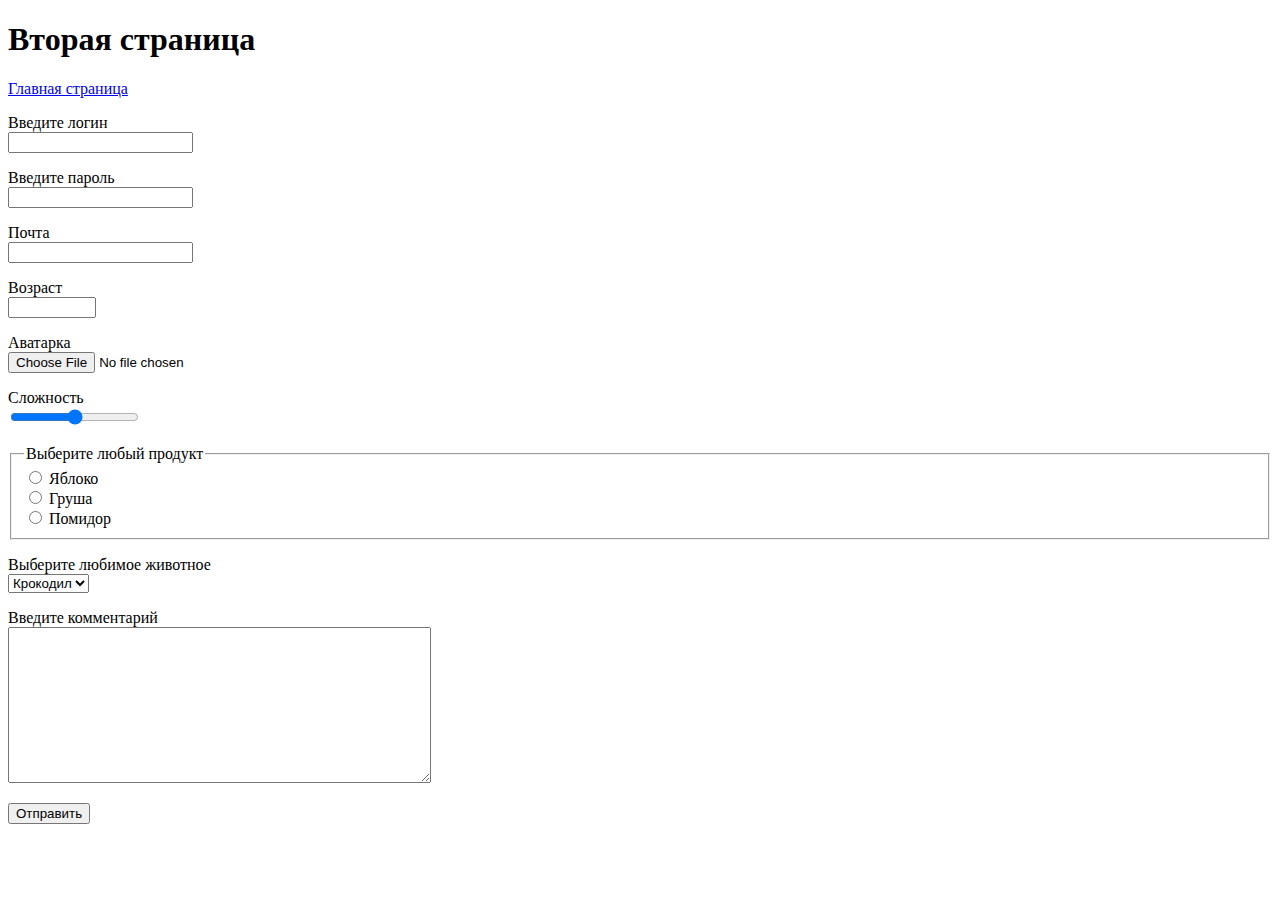
<file: 2.html>
<!DOCTYPE html>
<html>
    <head>
        <title>Мой первый сайт</title>
        <meta charset="utf-8">
    </head>
    <body>
        <h1>Вторая страница</h1>
        <a href="index.html">Главная страница</a>

        <form>
            <p>
                <label for="login">Введите логин</label>
                <br>
                <input type="text" id="login" name="login">
            </p>
            <p>
                <label for="password">Введите пароль</label>
                <br>
                <input type="password" id="password" name="password">
            </p>
            <p>
                <label for="email">Почта</label>
                <br>
                <input type="email" id="email" name="email">
            </p>
            <p>
                <label>Возраст</label>
                <br>
                <input type="number" min="-5" max="5" step="0.001" id="age" name="age">
            </p>
            <p>
                <label for="ava">Аватарка</label>
                <br>
                <input type="file" id="ava" name="ava">
            </p>
            <p>
                <label for="level">Сложность</label>
                <br>
                <input type="range" id="level" name="level">
            </p>
            <p>
                <fieldset>
                    <legend>Выберите любый продукт</legend>

                    <input type="radio" value="яблоко" name="product" id="apple">
                    <label for="apple">Яблоко</label>
                    <br>

                    <input type="radio" value="груша" name="product" id="pear">
                    <label for="pear">Груша</label>
                    <br>

                    <input type="radio" value="помидор" name="product" id="tomato">
                    <label for="tomato">Помидор</label>
                </fieldset>
            </p>

            <p>
                <label for="animal">Выберите любимое животное</label>
                <br>
                <select id="animal" name="animal">
                    <option value="croco">Крокодил</option>
                    <option value="котик">Котик</option>
                    <option value="dog">Собачка</option>
                    <option value="4">Попугай</option>
                </select>
            </p>

            <p>
                <label for="comment">Введите комментарий</label>
                <br>
                <textarea id="comment" name="comment" cols="50" rows="10"></textarea>
            </p>
            
            
            
            
            <button type="submit">Отправить</button>
        </form>
        
    </body>
</html>
</file>
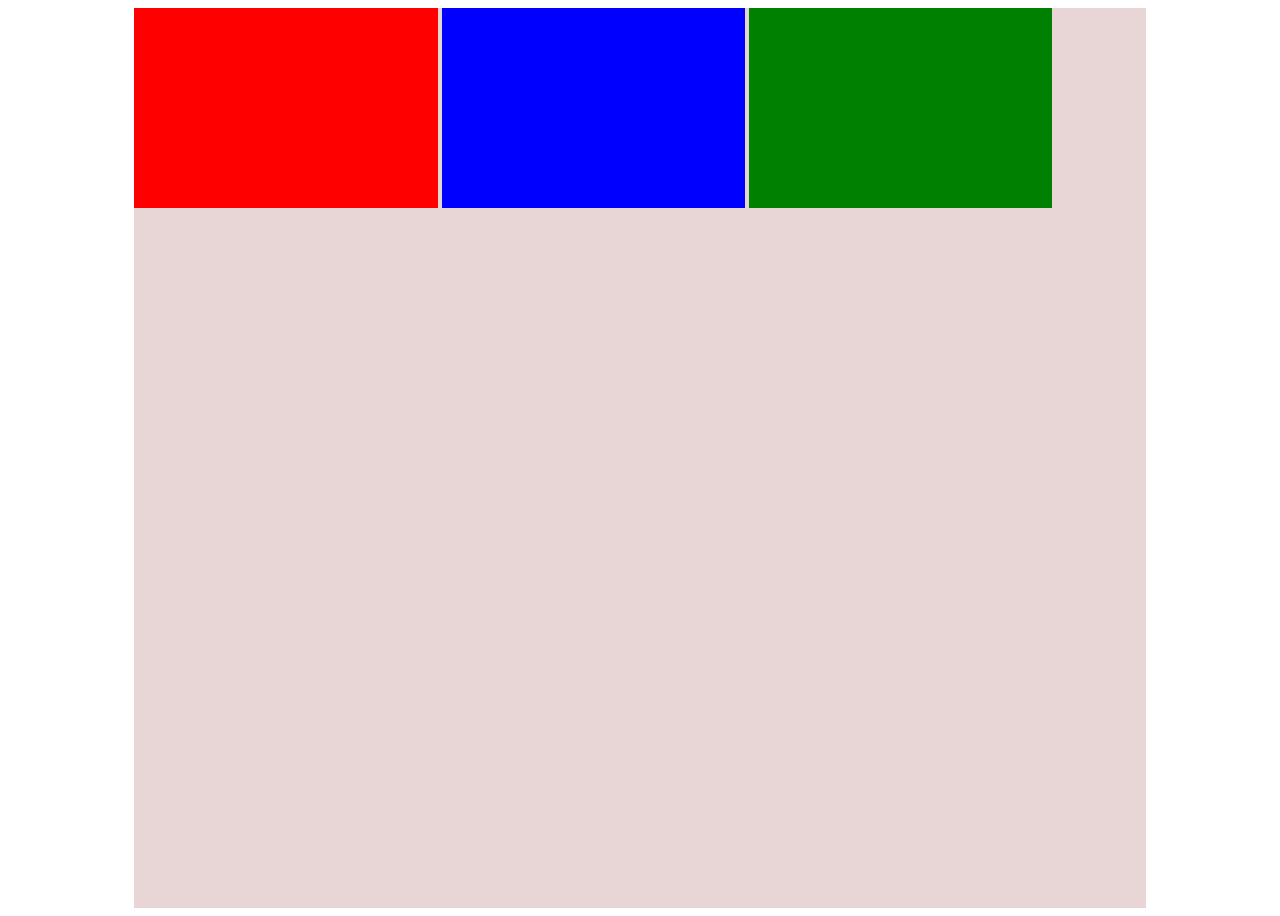
<file: 4.html>
<!DOCTYPE html>
<html lang="en">
<head>
    <meta charset="UTF-8">
    <meta name="viewport" content="width=device-width, initial-scale=1.0">
    <title>Document</title>
    <style>
        .wrapper {
            width: 80%;
            margin: 0 auto;
            height: 100vh;
            background: rgb(232, 213, 213);
        }
        .child-1, .child-2, .child-3 {
            margin: 0 auto;
            display: inline-block;
            width: 30%;
            height: 200px;
        }
        .child-1 {
            background: red;
        }
        .child-2 {
            background: blue;
        }
        .child-3 {
            background: green;
        }
        body {
            background: url('https://t3.ftcdn.net/jpg/03/69/18/86/360_F_369188679_yj6JgOfOEgI9nl6m8iRx5WxDKUgZRwdG.jpg');
        }
    </style>
    <link href="https://cdn.jsdelivr.net/npm/bootstrap@5.3.5/dist/css/bootstrap.min.css" rel="stylesheet" integrity="sha384-SgOJa3DmI69IUzQ2PVdRZhwQ+dy64/BUtbMJw1MZ8t5HZApcHrRKUc4W0kG879m7" crossorigin="anonymous">
    <script src="https://cdn.jsdelivr.net/npm/bootstrap@5.3.5/dist/js/bootstrap.bundle.min.js" integrity="sha384-k6d4wzSIapyDyv1kpU366/PK5hCdSbCRGRCMv+eplOQJWyd1fbcAu9OCUj5zNLiq" crossorigin="anonymous"></script>
</head>
<body>
    <div class="wrapper">
        <div class="child-1">
        </div>
        <div class="child-2">
           
        </div>
        <div class="child-3">

        </div>
    </div>
</body>
</html>
</file>
